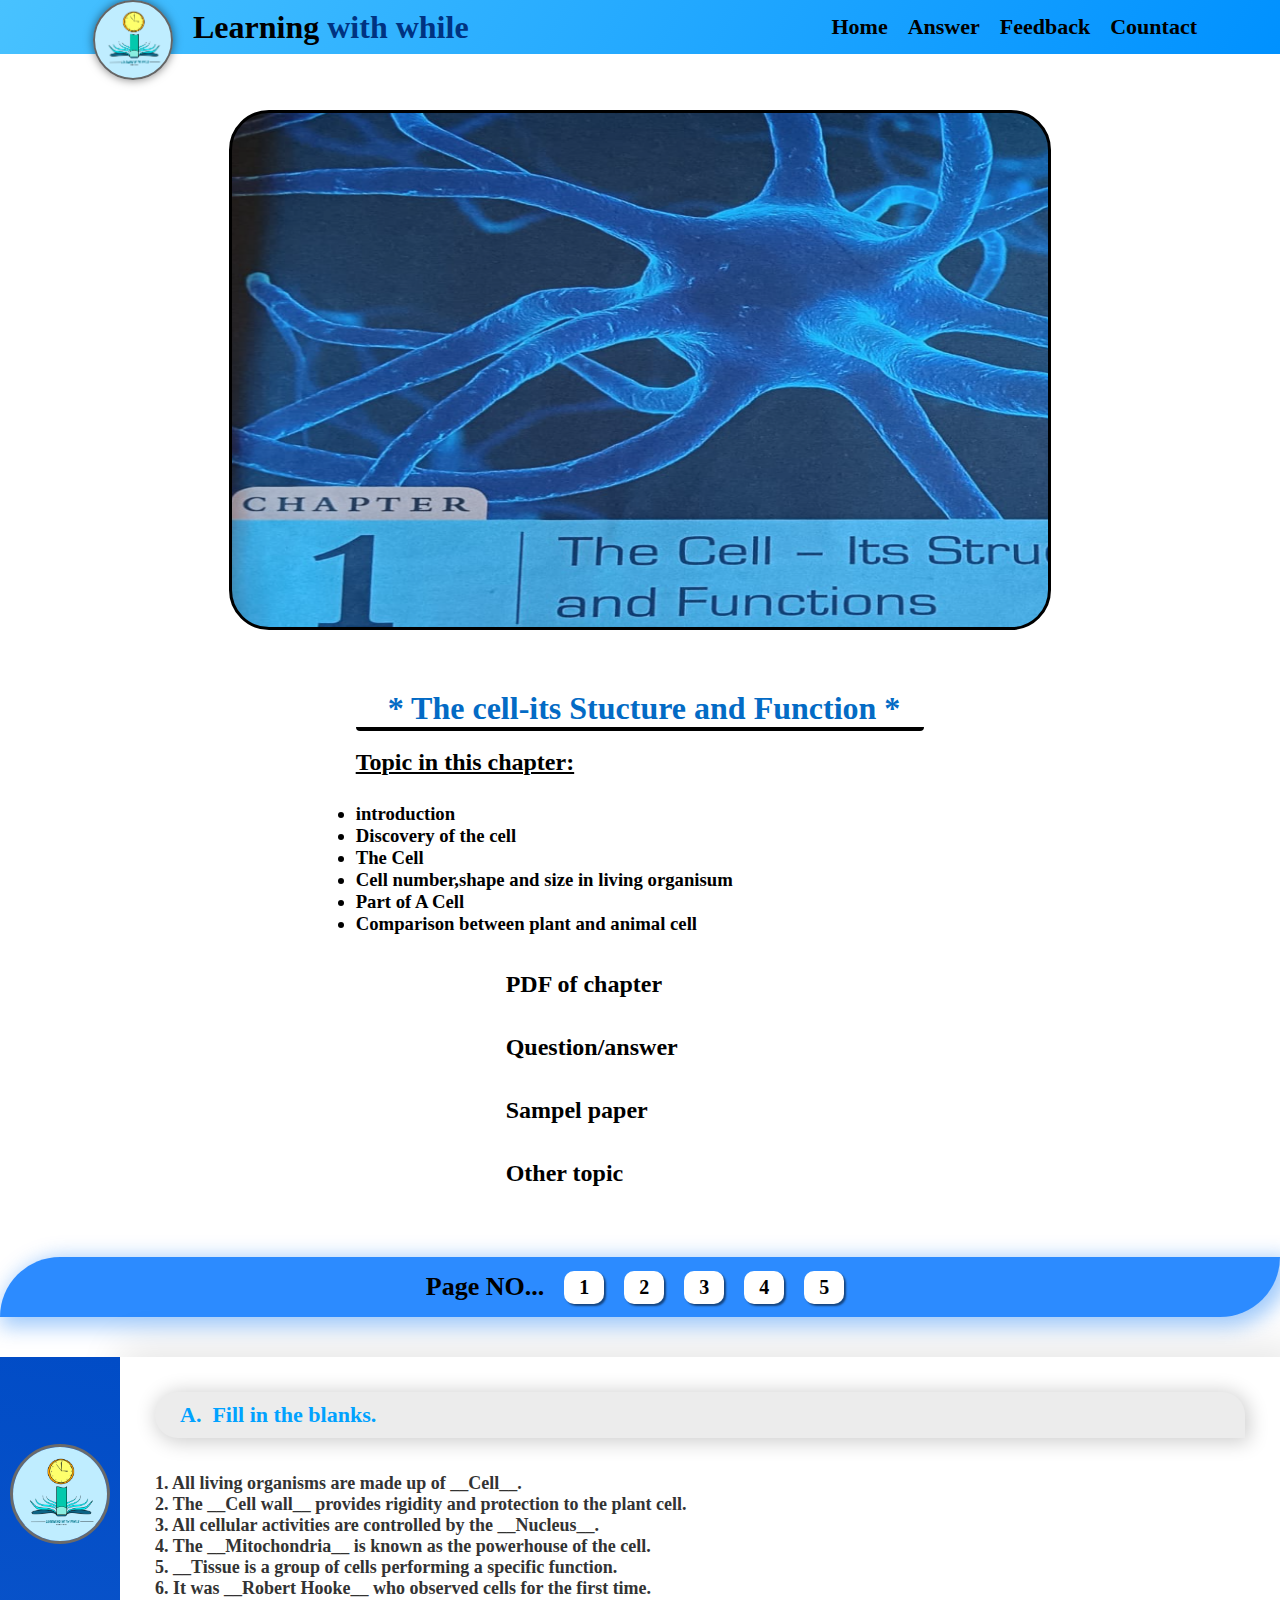
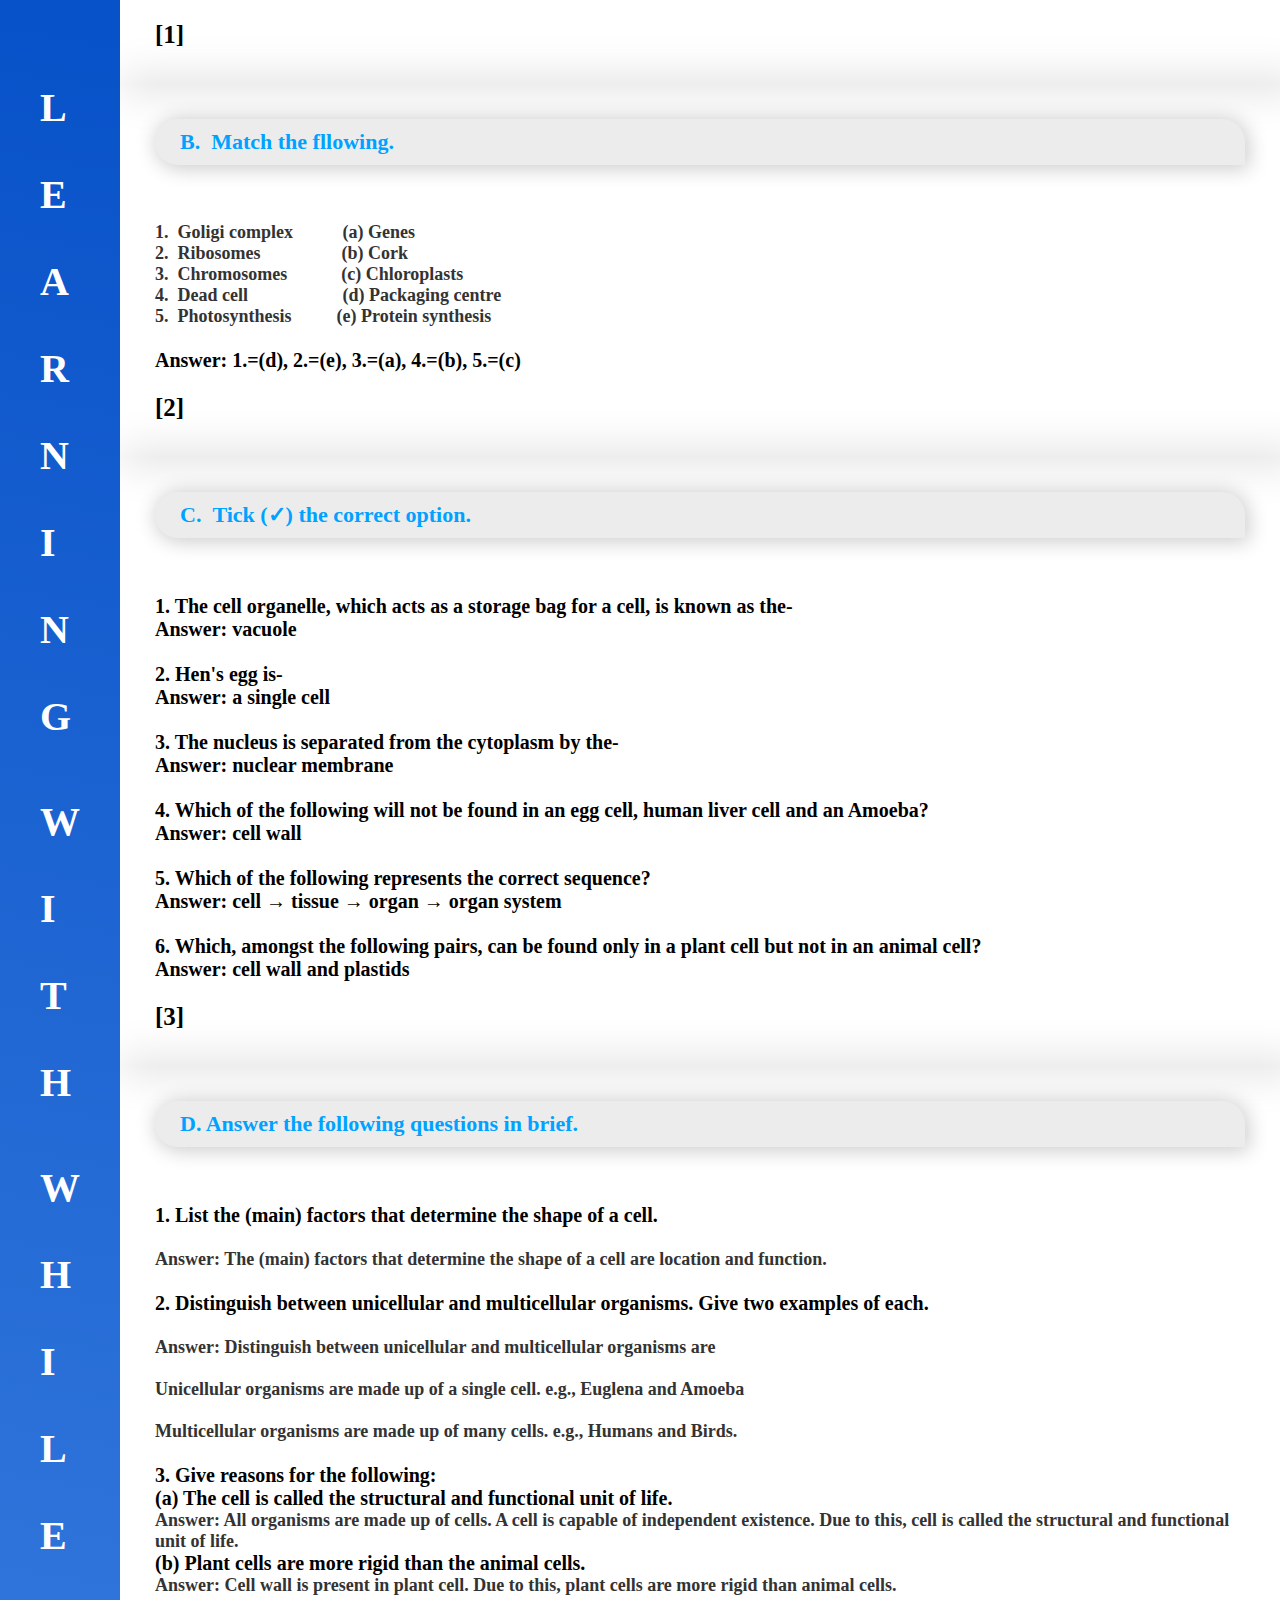
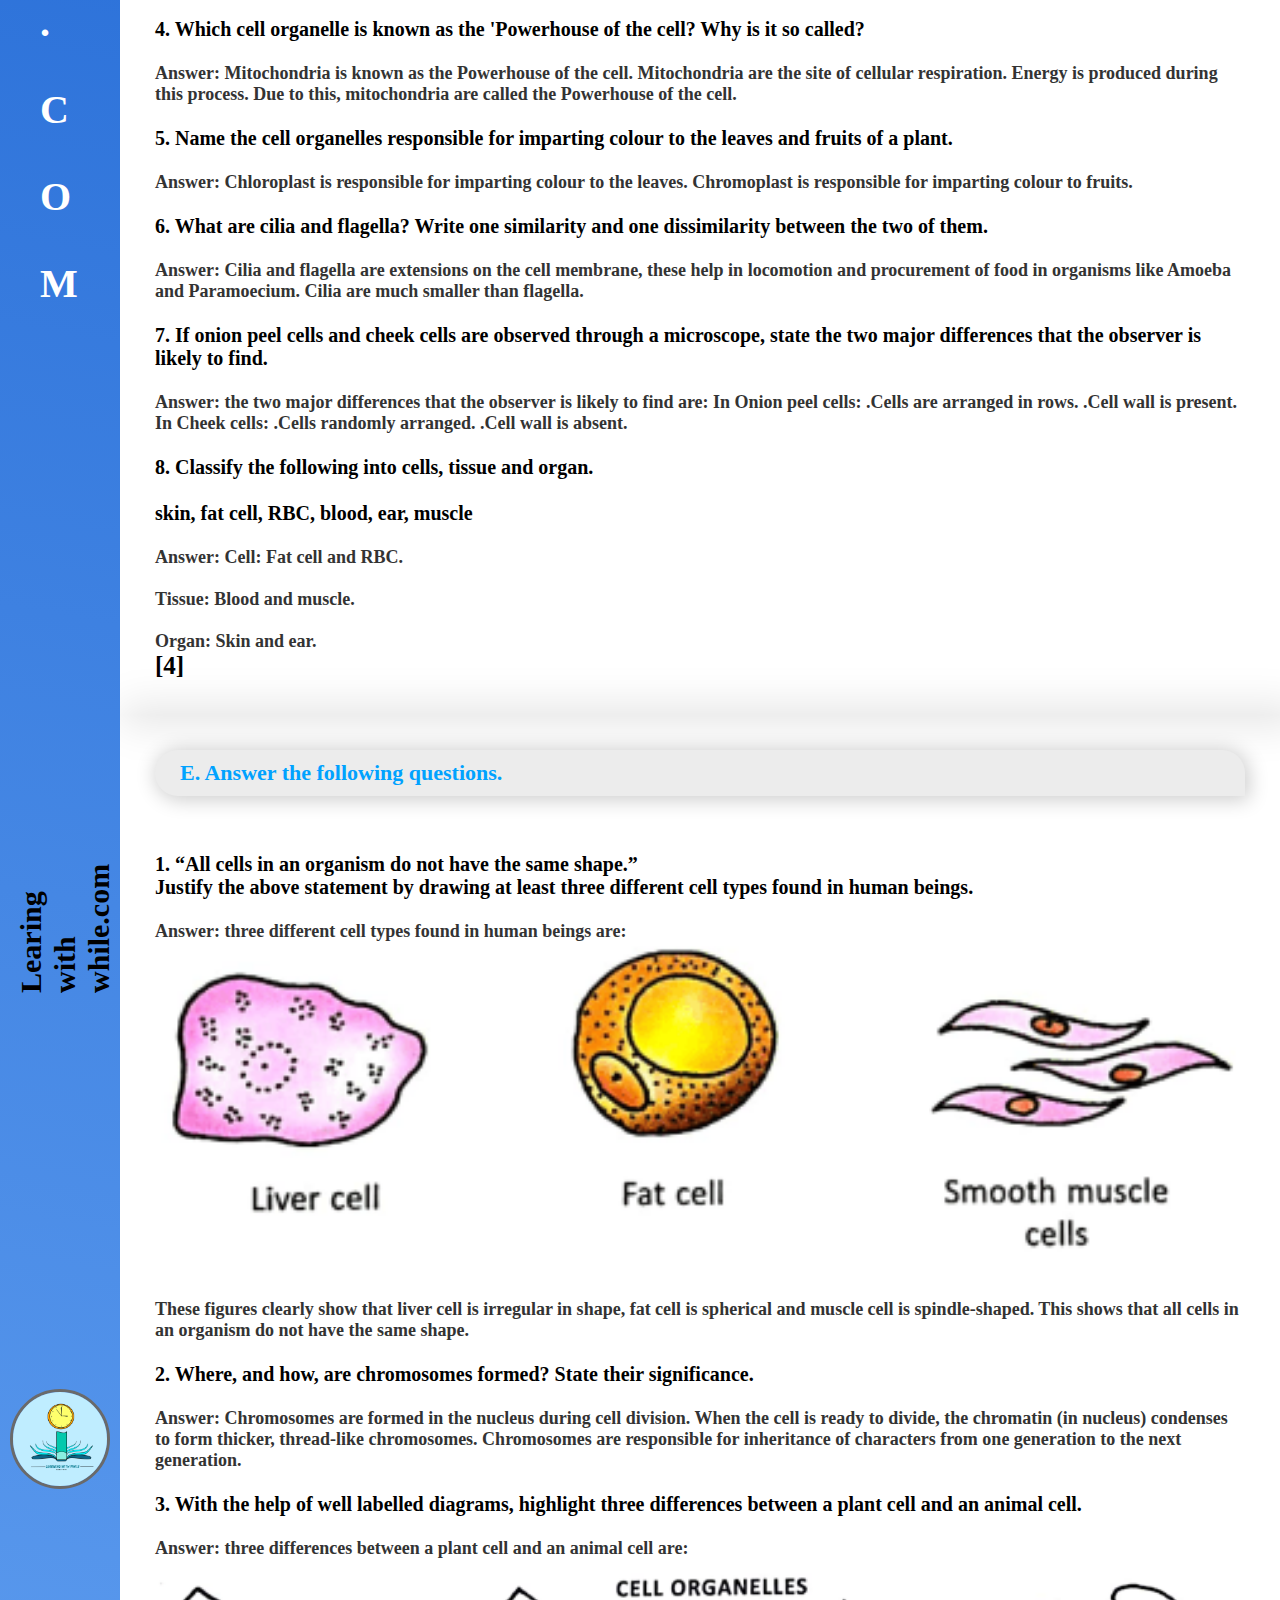
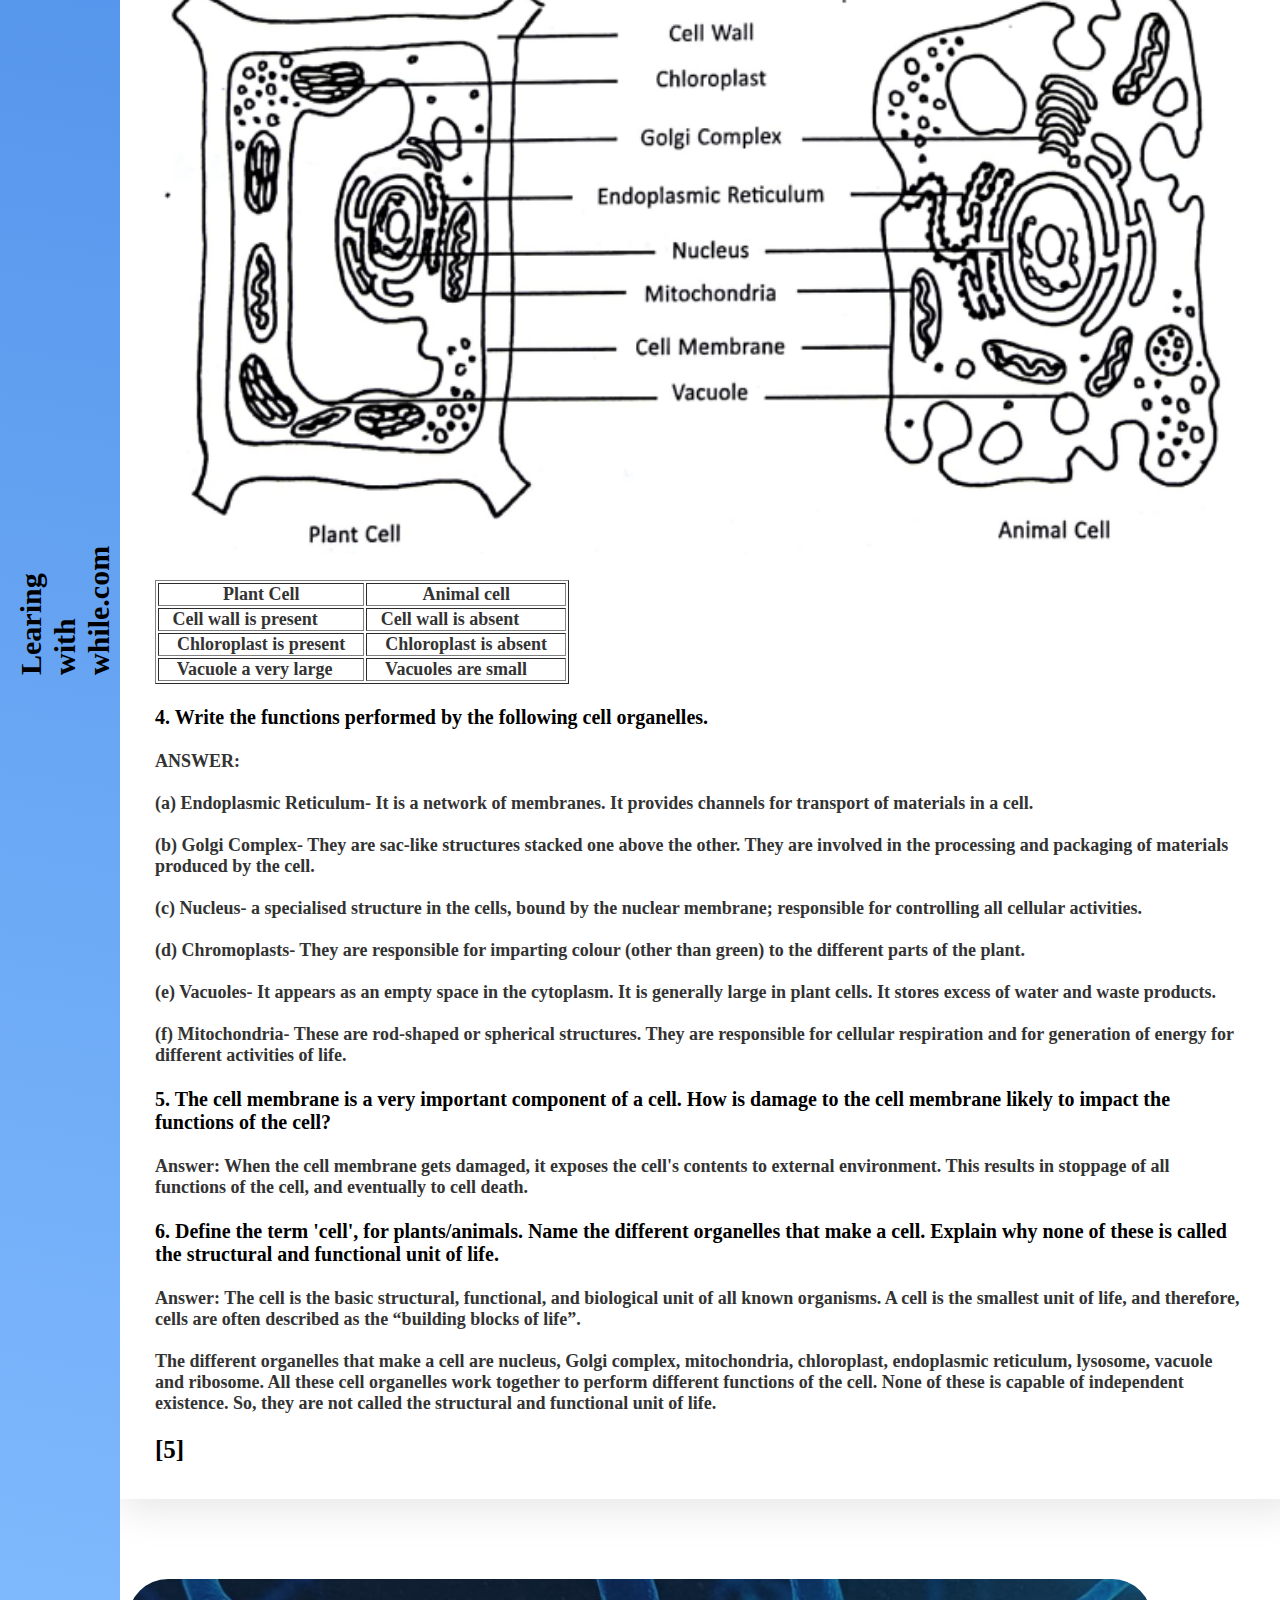
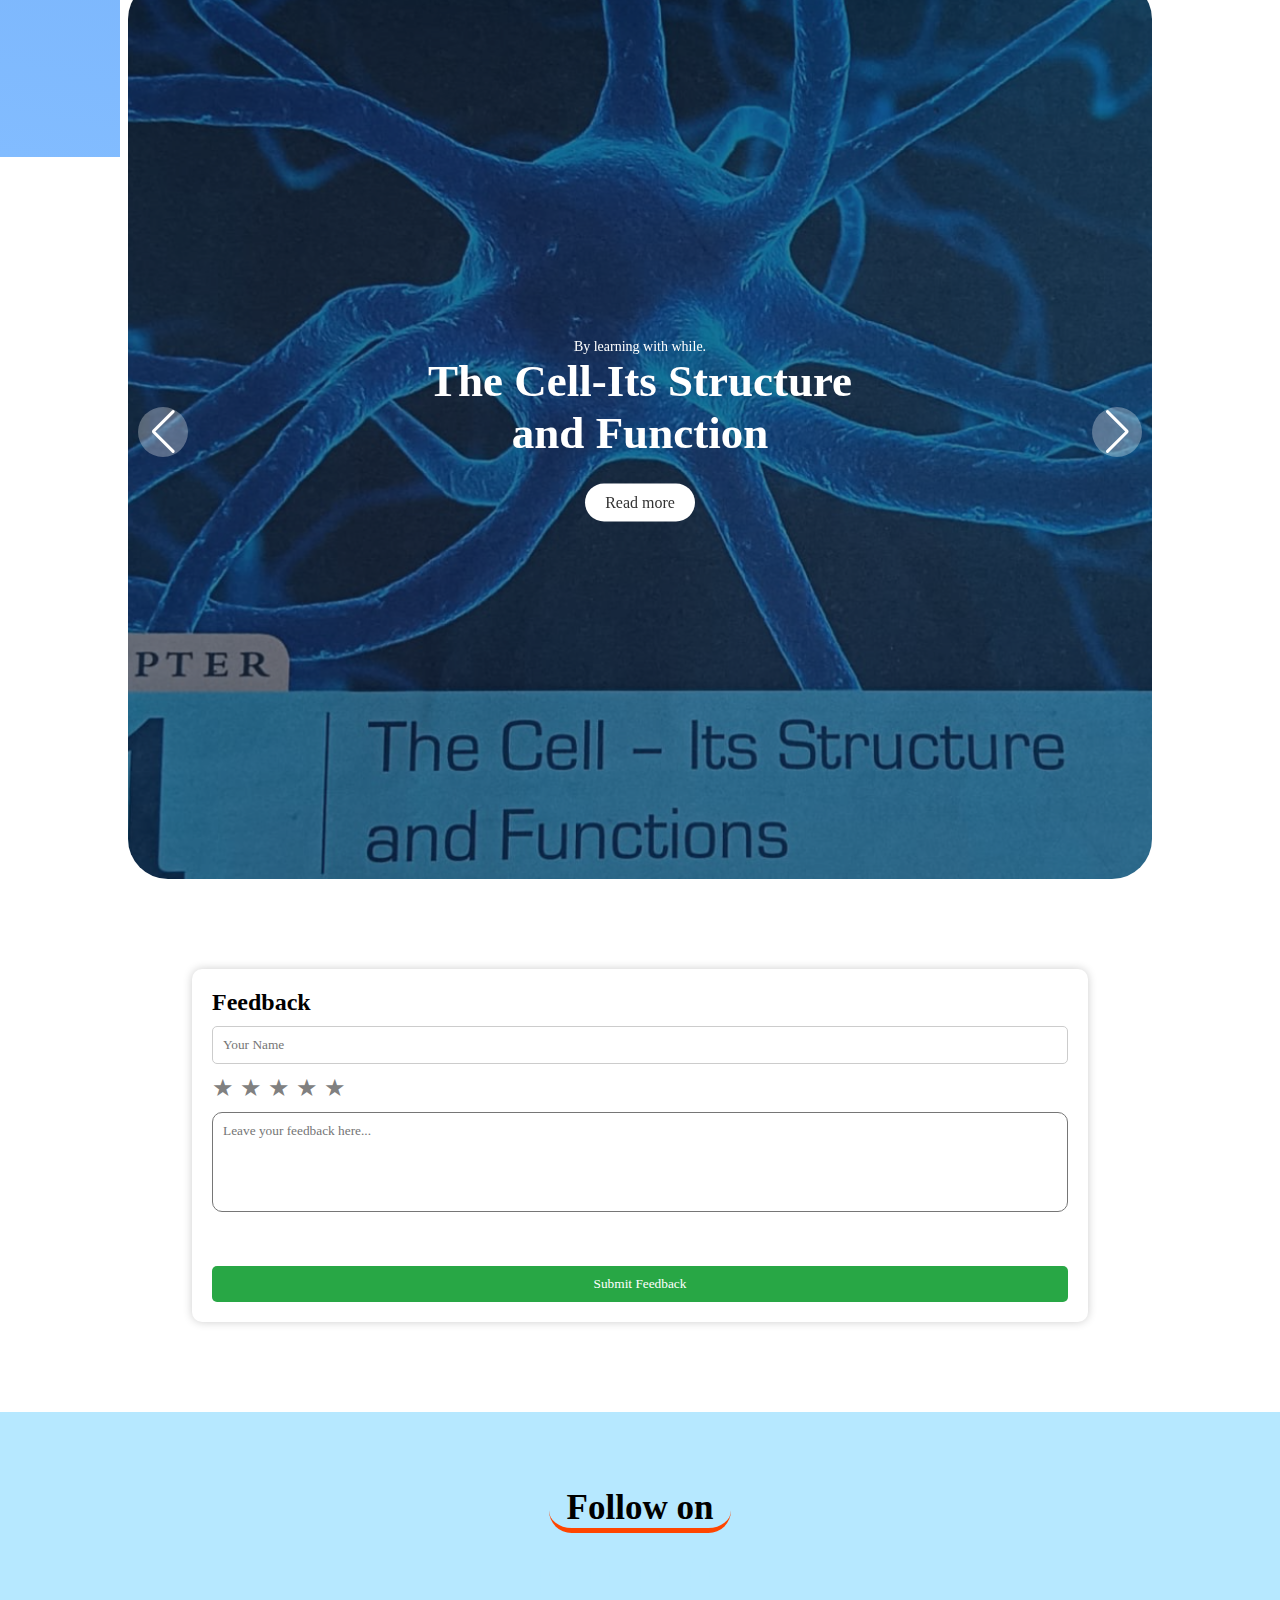
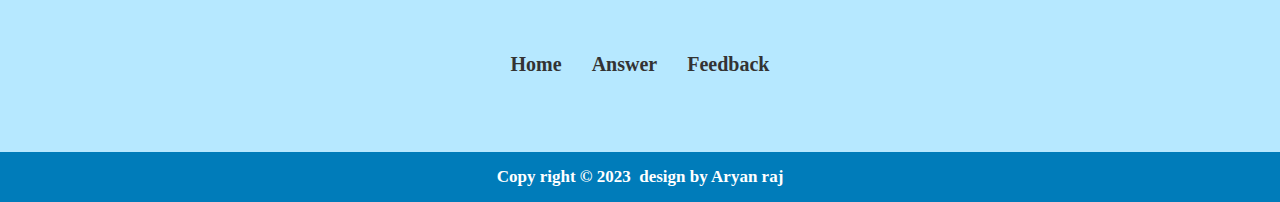
<file: index.html>
<!DOCTYPE html>
<html lang="en">
<head>
    <meta charset="UTF-8">
    <meta name="viewport" content="width=device-width, initial-scale=1.0">
    <link rel="stylesheet" href="style.css">
    <link
      rel="stylesheet"
      href="https://cdn.jsdelivr.net/npm/swiper@11/swiper-bundle.min.css"
    />
    <link rel="stylesheet" href="https://cdnjs.cloudflare.com/ajax/libs/font-awesome/6.6.0/css/all.min.css" integrity="sha512-Kc323vGBEqzTmouAECnVceyQqyqdsSiqLQISBL29aUW4U/M7pSPA/gEUZQqv1cwx4OnYxTxve5UMg5GT6L4JJg==" crossorigin="anonymous" referrerpolicy="no-referrer" />
    <title>Learing with while</title> 
</head>
<body>
    <header>
        <div class="logo-img">
                    
        </div>
        <div class="navbar">
            <div class="logo">
                
                <h1>Learning <b>with while</b></h1>
            </div>
            <div class="nav-countand">
                <li><a href="#home" class="nav">home</a></li>    
                <li><a href="#answer" class="nav">Answer</a></li>
                <li><a href="#feedback" class="nav">feedback</a></li>
                <li><a href="#countact" class="nav">countact</a></li>
            </div>
            <i class="fa-solid fa-gear" id="myButton"></i> 
          </div>
    <div class="menu" id="myImg">
        <div class="menu-countand">
            <li><a href="#home" class="nav">home</a></li>
            <li><a href="#answer" class="nav">answer</a></li>
            <li><a href="#feedback" class="nav">feedback</a></li> 
            <li><a href="#countact" class="nav">countact</a></li>   
        </div>
    </div>
  </header>
    <div class="home" id="home">
        <div class="home-countner">
            <div class="home-img">
            </div>
            <div class="home-countand">
                <h1>&nbsp &nbsp * The cell-its Stucture and Function *&nbsp &nbsp </h1><br>
                <h2><u>Topic in this chapter: </u><br><br></h2>
                <h3>
                <li>introduction</li>
                <li>Discovery of the cell</li>
                <li>The Cell</li>
                <li>Cell number,shape and size in living organisum</li>
                <li>Part of A Cell</li>
                <li>Comparison between plant and animal cell</li>
                </h3><br><br>
                <a href="ch-1-book-img.pdf" class="topic"> PDF of chapter </a>
                <br><br><br>
                <a href="#answer" class="topic"> Question/answer </a>
                <br><br><br>
                <a href="" class="topic"> Sampel paper </a>
                <br><br><br>
                <a href="#chapter" class="topic"> Other topic </a>
            </div>
        </div>
    </div>  
    <div class="topic-menu" id="answer">
        <div class="topic-countaner">
            <h2>Page NO...</h2>
            <a href="#page-one" id="page-no">1</a>
            <a href="#page-two" id="page-no">2</a>
            <a href="#page-three" id="page-no">3</a>
            <a href="#page-four" id="page-no">4</a>
            <a href="#page-five" id="page-no">5</a>
        </div>
    </div> 
        <div class="web">
            <img src="logo.png" alt="">
            <h1>L</h1>
            <h1>E</h1>
            <h1>A</h1>
            <h1>R</h1>
            <h1>N</h1>
            <h1>I</h1>
            <h1>N</h1>
            <h1>G</h1>
            <br>
            <h1>W</h1>
            <h1>I</h1>
            <h1>T</h1>
            <h1>H</h1>
            <br>
            <h1>W</h1>
            <h1>H</h1>
            <h1>I</h1>
            <h1>L</h1>
            <h1>E</h1>
            <h1>.</h1>
            <h1>C</h1>
            <h1>O</h1>
            <h1>M</h1>
            <h2>Learing with while.com</h2>
            <img src="logo.png" alt="" id="log-two">
            <h2>Learing with while.com</h2>
        </div>
      <div class="answer">
        <div class="one-answer" id="page-one">
            <h1>A.&nbsp&nbspFill in the blanks.</h1>
            <h3>1. All living organisms are made up of <b>__Cell__.</b></h3>
            <h3>2. The <b>__Cell wall__</b> provides rigidity and protection to the plant cell.</h3>
            <h3>3. All cellular activities are controlled by the <b>__Nucleus__.</b></h3>
            <h3>4. The <b>__Mitochondria__</b> is known as the powerhouse of the cell.</h3>
            <h3>5. <b>__Tissue</b> is a group of cells performing a specific function.</h3> 
            <h3>6. It was <b>__Robert Hooke__</b> who observed cells for the first time.</h3>  
            <br>
            <h4>[1]</h4>   
        </div>
        <div class="two-answer" id="page-two">
            <h1>B.&nbsp&nbspMatch the fllowing.</h1>
            <br>
            <div class="match">
                <h3>1.&nbsp Goligi complex &nbsp&nbsp&nbsp&nbsp&nbsp&nbsp&nbsp&nbsp&nbsp&nbsp(a) Genes</h3>
                <h3>2.&nbsp Ribosomes &nbsp&nbsp&nbsp&nbsp&nbsp&nbsp&nbsp&nbsp&nbsp&nbsp&nbsp&nbsp&nbsp&nbsp&nbsp&nbsp&nbsp(b) Cork</h3>
                <h3>3.&nbsp Chromosomes &nbsp&nbsp&nbsp&nbsp&nbsp&nbsp&nbsp&nbsp&nbsp&nbsp&nbsp(c) Chloroplasts</h3>
                <h3>4.&nbsp Dead cell &nbsp&nbsp&nbsp&nbsp&nbsp&nbsp&nbsp&nbsp&nbsp&nbsp&nbsp&nbsp&nbsp&nbsp&nbsp&nbsp&nbsp&nbsp&nbsp&nbsp(d) Packaging centre</h3>
                <h3>5.&nbsp Photosynthesis &nbsp&nbsp&nbsp&nbsp&nbsp&nbsp&nbsp&nbsp&nbsp(e) Protein synthesis</h3>
                <br>
                <h2>Answer: 1.=(d), 2.=(e), 3.=(a), 4.=(b), 5.=(c)</h2>
                <br>
                <h4>[2]</h4> 
            </div> 
        </div>
        <div class="three-answer" id="page-three">
            <h1>C.&nbsp&nbspTick (&check;) the correct option.</h1>
            <br>
            <h2>1. The cell organelle, which acts as a storage bag for a cell, is known as the-</h2>
            <h2>Answer: vacuole</h2>
            <br>
            <h2>2. Hen's egg is-</h2>
            <h2>Answer: a single cell</h2>
            <br>
            <h2>3. The nucleus is separated from the cytoplasm by the-</h2>
            <h2>Answer: nuclear membrane</h2>
            <br>
            <h2>4. Which of the following will not be found in an egg cell, human liver cell and an Amoeba?</h2>
            <h2>Answer: cell wall</h2>
            <br>
            <h2>5. Which of the following represents the correct sequence?</h2>
            <h2>Answer: cell → tissue → organ → organ system</h2>
            <br>
            <h2>6. Which, amongst the following pairs, can be found only in a plant cell but not in an animal cell?</h2>
            <h2>Answer: cell wall and plastids</h2>
            <br>
            <h4>[3]</h4>
        </div>
        <div class="four-answer" id="page-four">
            <h1>D. Answer the following questions in brief.</h1>
            <br>
            <h2>1. List the (main) factors that determine the shape of a cell.</h2>
            <br>
            <h3>Answer: The (main) factors that determine the shape of a cell are location and function.</h3>
            <br>
            <h2>2. Distinguish between unicellular and multicellular organisms. Give two examples of each.</h2>
            <br>
            <h3>Answer: Distinguish between unicellular and multicellular organisms are <br><br>Unicellular organisms are made up of a single cell. e.g., Euglena and Amoeba <br><br>Multicellular organisms are made up of many cells. e.g., Humans and Birds.</h3>
            <br>
            <h2>3. Give reasons for the following:</h2>
            <h2>(a) The cell is called the structural and functional unit of life.</h2>
            <h3>Answer: All organisms are made up of cells. A cell is capable of independent existence. Due to this, cell is called the structural and functional unit of life.</h3>
            <h2>(b) Plant cells are more rigid than the animal cells.</h2>
            <h3>Answer: Cell wall is present in plant cell. Due to this, plant cells are more rigid than animal cells.</h3>
            <br>
            <h2>4. Which cell organelle is known as the 'Powerhouse of the cell? Why is it so called?</h2>
            <br>
            <h3>Answer: Mitochondria is known as the Powerhouse of the cell.

                Mitochondria are the site of cellular respiration. Energy is produced during this process. Due to this, mitochondria are called the Powerhouse of the cell.</h3>
            <br>
            <h2>5. Name the cell organelles responsible for imparting colour to the leaves and fruits of a plant.</h2>
            <br>
            <h3>Answer: Chloroplast is responsible for imparting colour to the leaves. Chromoplast is responsible for imparting colour to fruits.</h3>
            <br>
            <h2>6. What are cilia and flagella? Write one similarity and one dissimilarity between the two of them.</h2>
            <br>
            <h3>Answer: Cilia and flagella are extensions on the cell membrane, these help in locomotion and procurement of food in organisms like Amoeba and Paramoecium. Cilia are much smaller than flagella.</h3>
            <br>
            <h2>7. If onion peel cells and cheek cells are observed through a microscope, state the two major differences that the observer is likely to find.</h2>
            <br>
            <h3>Answer: the two major differences that the observer is likely to find are:

                In Onion peel cells:
                
                .Cells are arranged in rows.
                .Cell wall is present.
                In Cheek cells:
                
                .Cells randomly arranged.
                .Cell wall is absent.</h3>
            <br>
            <h2>8. Classify the following into cells, tissue and organ. <br><br>skin, fat cell, RBC, blood, ear, muscle</h2>
            <br>
            <h3>Answer: Cell: Fat cell and RBC.

                <br><br>Tissue: Blood and muscle.
                
                <br><br>Organ: Skin and ear.
            </h3>
            <h4>[4]</h4>
        </div>
        <div class="five-answer" id="page-five">
            <h1>E. Answer the following questions.</h1>
            <br>
            <h2>1. “All cells in an organism do not have the same shape.”

                <br>Justify the above statement by drawing at least three different cell types found in human beings.</h2>
                <br>
            <h3>Answer: three different cell types found in human beings are: <br>
                <img src="cell-type.png" alt=""><br><br>

                
                These figures clearly show that liver cell is irregular in shape, fat cell is spherical and muscle cell is spindle-shaped. This shows that all cells in an organism do not have the same shape.</h3>
            <br>
            <h2>2. Where, and how, are chromosomes formed? State their significance.</h2>
            <br>
            <h3>Answer: Chromosomes are formed in the nucleus during cell division. When the cell is ready to divide, the chromatin (in nucleus) condenses to form thicker, thread-like chromosomes. Chromosomes are responsible for inheritance of characters from one generation to the next generation.</h3>
            <br>
            <h2>3. With the help of well labelled diagrams, highlight three differences between a plant cell and an animal cell.</h2>
            <br>
            <h3>Answer: three differences between a plant cell and an animal cell are: <br><img src="cell-two.png" alt=""><br><br>
                <table border="1">
                    <tr>
                        <th>Plant Cell</th>
                        <th>Animal cell</th>
                    </tr>
                    <tr>
                        <td>&nbsp&nbsp&nbspCell wall is present &nbsp&nbsp&nbsp</td>
                        <td>&nbsp&nbsp&nbspCell wall is absent &nbsp&nbsp&nbsp</td>
                    </tr>
                    <tr>
                        <td>&nbsp&nbsp&nbsp Chloroplast is present &nbsp&nbsp&nbsp</td>
                        <td>&nbsp&nbsp&nbsp Chloroplast is absent &nbsp&nbsp&nbsp</td>
                    </tr>
                    <tr>
                        <td>&nbsp&nbsp&nbsp Vacuole a very large  &nbsp&nbsp&nbsp</td>
                        <td>&nbsp&nbsp&nbsp Vacuoles are small  &nbsp&nbsp&nbsp</td>
                    </tr>
                </table>
            </h3>
            <br>
            <h2>4. Write the functions performed by the following cell organelles.</h2>
            <br>
            <h3>ANSWER: <br><br>(a) Endoplasmic Reticulum- It is a network of membranes. It provides channels for transport of materials in a cell.

                <br><br>(b) Golgi Complex- They are sac-like structures stacked one above the other. They are involved in the processing and packaging of materials produced by the cell.
                
                <br><br>(c) Nucleus- a specialised structure in the cells, bound by the nuclear membrane; responsible for controlling all cellular activities.
                
                <br><br>(d) Chromoplasts- They are responsible for imparting colour (other than green) to the different parts of the plant.
                
                <br><br>(e) Vacuoles- It appears as an empty space in the cytoplasm. It is generally large in plant cells. It stores excess of water and waste products.
                
                <br><br>(f) Mitochondria- These are rod-shaped or spherical structures. They are responsible for cellular respiration and for generation of energy for different activities of life.</h3>
            <br>
            <h2>5. The cell membrane is a very important component of a cell. How is damage to the cell membrane likely to impact the functions of the cell?</h2>
            <br>
            <h3>Answer: When the cell membrane gets damaged, it exposes the cell's contents to external environment. This results in stoppage of all functions of the cell, and eventually to cell death.</h3>
            <br>
            <h2>6. Define the term 'cell', for plants/animals. Name the different organelles that make a cell. Explain why none of these is called the structural and functional unit of life.</h2>
            <br>
            <h3>Answer: The cell is the basic structural, functional, and biological unit of all known organisms. A cell is the smallest unit of life, and therefore, cells are often described as the “building blocks of life”. <br><br>The different organelles that make a cell are nucleus, Golgi complex, mitochondria, chloroplast, endoplasmic reticulum, lysosome, vacuole and ribosome.

                All these cell organelles work together to perform different functions of the cell. None of these is capable of independent existence. So, they are not called the structural and functional unit of life.</h3>
            <br>
            <h4>[5]</h4>
        </div>
      </div>
    <section class="main swiper mySwiper" id="chapter">
        <div class="wrapper swiper-wrapper">
          <div class="slide swiper-slide">
            <img src="ch-1.png" alt="" class="image" />
            <div class="image-data">
              <span class="text">By learning with while.</span>
              <h2>
                The Cell-Its Structure <br />
                and Function
              </h2>
              <a href="/cl-8/science-8/si-8-1/index.html" class="button">Read more</a>
            </div>
          </div>
          <div class="slide swiper-slide">
            <img src="ch-2.png" alt="" class="image" />
            <div class="image-data">
              <span class="text">By learning with while.</span>
              <h2>
                Microorganisum: Friends <br />
                or Foes
              </h2>
              <a href="/cl-8/science-8/si-8-2/index.html" class="button">Read more</a>
            </div>
          </div>
          <div class="slide swiper-slide">
            <img src="ch-3.png" alt="" class="image" />
            <div class="image-data">
              <span class="text">By learning with while.</span>
              <h2>
                Metals and <br />
                Non-Metals
              </h2>
              <a href="/cl-8/science-8/si-8-3/index.html" class="button">Read more</a>
            </div>
          </div>
          <div class="slide swiper-slide">
            <img src="ch-4.png" alt="" class="image" />
            <div class="image-data">
              <span class="text">By learning with while.</span>
              <h2>
                Force and <br />
                Pressure
              </h2>
              <a href="/cl-8/science-8/si-8-4/index.html" class="button">Read more</a>
            </div>
          </div>
          <div class="slide swiper-slide">
            <img src="ch-5.png" alt="" class="image" />
            <div class="image-data">
              <span class="text">By learning with while.</span>
              <h2>
                Friction
              </h2>
              <a href="/cl-8/science-8/si-8-5/index.html" class="button">Read more</a>
            </div>
          </div>
          <div class="slide swiper-slide">
            <img src="ch-6.png" alt="" class="image" />
            <div class="image-data">
              <span class="text">By learning with while.</span>
              <h2>
                Sources of <br />
                Energy
              </h2>
              <a href="/cl-8/science-8/si-8-6/index.html" class="button">Read more</a>
            </div>
          </div>
          <div class="slide swiper-slide">
            <img src="ch-7.png" alt="" class="image" />
            <div class="image-data">
              <span class="text">By learning with while.</span>
              <h2>
                Combution
              </h2>
              <a href="/cl-8/science-8/si-8-7/index.html" class="button">Read more</a>
            </div>
          </div>
          <div class="slide swiper-slide">
            <img src="ch-8.png" alt="" class="image" />
            <div class="image-data">
              <span class="text">By learning with while.</span>
              <h2>
                Conservation of plants <br />
                and Animals
              </h2>
              <a href="/cl-8/science-8/si-8-8/index.html" class="button">Read more</a>
            </div>
          </div>
          <div class="slide swiper-slide">
            <img src="ch-9.png" alt="" class="image" />
            <div class="image-data">
              <span class="text">By learning with while.</span>
              <h2>
                Crop Production and <br />
                Its Management
              </h2>
              <a href="/cl-8/science-8/si-8-9/index.html" class="button">Read more</a>
            </div>
          </div>
          <div class="slide swiper-slide">
            <img src="ch-10.png" alt="" class="image" />
            <div class="image-data">
              <span class="text">By learning with while.</span>
              <h2>
                Refraction and Dispersion <br />
                of light
              </h2>
              <a href="/cl-8/science-8/si-8-10/index.html" class="button">Read more</a>
            </div>
          </div>
          <div class="slide swiper-slide">
            <img src="ch-11.png" alt="" class="image" />
            <div class="image-data">
              <span class="text">By learning with while.</span>
              <h2>
                The Human <br />
                Eye
              </h2>
              <a href="/cl-8/science-8/si-8-11/index.html" class="button">Read more</a>
            </div>
          </div>
          <div class="slide swiper-slide">
            <img src="ch-12.png" alt="" class="image" />
            <div class="image-data">
              <span class="text">By learning with while.</span>
              <h2>
                Sound
              </h2>
              <a href="/cl-8/science-8/si-8-12/index.html" class="button">Read more</a>
            </div>
          </div>
          <div class="slide swiper-slide">
            <img src="ch-13.png" alt="" class="image" />
            <div class="image-data">
              <span class="text">By learning with while.</span>
              <h2>
                Synthetic Fibres <br />
                and Plastics
              </h2>
              <a href="/cl-8/science-8/si-8-13/index.html" class="button">Read more</a>
            </div>
          </div>
          <div class="slide swiper-slide">
            <img src="ch-14.png" alt="" class="image" />
            <div class="image-data">
              <span class="text">By learning with while.</span>
              <h2>
                Reproduction in <br />
                Animals
              </h2>
              <a href="/cl-8/science-8/si-8-14/index.html" class="button">Read more</a>
            </div>
          </div>
          <div class="slide swiper-slide">
            <img src="ch-15.png" alt="" class="image" />
            <div class="image-data">
              <span class="text">By learning with while.</span>
              <h2>
                Reaching the Age <br />
                of Adolescence
              </h2>
              <a href="/cl-8/science-8/si-8-15/index.html" class="button">Read more</a>
            </div>
          </div>
          <div class="slide swiper-slide">
            <img src="ch-16.png" alt="" class="image" />
            <div class="image-data">
              <span class="text">By learning with while.</span>
              <h2>
                Electric Current and <br />
                Its Chemical Effect
              </h2>
              <a href="/cl-8/science-8/si-8-16/index.html" class="button">Read more</a>
            </div>
          </div>
          <div class="slide swiper-slide">
            <img src="ch-17.png" alt="" class="image" />
            <div class="image-data">
              <span class="text">By learning with while.</span>
              <h2>
                Stars and Solar <br />
                System
              </h2>
              <a href="/cl-8/science-8/si-8-17/index.html" class="button">Read more</a>
            </div>
          </div>
          <div class="slide swiper-slide">
            <img src="ch-18.png" alt="" class="image" />
            <div class="image-data">
              <span class="text">By learning with while.</span>
              <h2>
                Earthquakes
              </h2>
              <a href="/cl-8/science-8/si-8-18/index.html" class="button">Read more</a>
            </div>
          </div>
          <div class="slide swiper-slide">
            <img src="ch-19.png" alt="" class="image" />
            <div class="image-data">
              <span class="text">By learning with while.</span>
              <h2>
                Pollution of <br/>
                Air
              </h2>
              <a href="/cl-8/science-8/si-8-19/index.html" class="button">Read more</a>
            </div>
          </div>
          <div class="slide swiper-slide">
            <img src="ch-20.png" alt="" class="image" />
            <div class="image-data">
              <span class="text">By learning with while.</span>
              <h2>
                Pollution of <br/>
                Water
              </h2>
              <a href="/cl-8/science-8/si-8-20/index.html" class="button">Read more</a>
            </div>
          </div>
        </div>
  
        <div class="swiper-button-next nav-btn"></div>
        <div class="swiper-button-prev nav-btn"></div>
        <div class="swiper-pagination"></div>
    </section>
    <br><br><br><br><br>
    <div class="feedback-container" id="feedback">
      <h2>Feedback</h2>
      <input type="text" id="name-input" placeholder="Your Name" required>
      <div class="star-rating">
          <span class="star" data-value="1">★</span>
          <span class="star" data-value="2">★</span>
          <span class="star" data-value="3">★</span>
          <span class="star" data-value="4">★</span>
          <span class="star" data-value="5">★</span>
      </div>
      <textarea id="feedback-input" placeholder="Leave your feedback here..." required></textarea>
      <button id="submit-button">Submit Feedback</button>

      <div id="feedback-output"></div>
  </div>
  <br><br><br><br><br>
  <footer id="countact">
    <div class="footer" id="contect">
      <h3>&nbsp&nbspFollow on &nbsp</h3>
      <div class="follow">
        <i class="fa-brands fa-youtube" id="youtube"></i>
        <i class="fa-brands fa-facebook" id="face"></i>
        <i class="fa-brands fa-telegram" id="telegram"></i>
        <i class="fa-brands fa-whatsapp" id="what"></i> 
      </div> 
      <div class="list">
        <ul>
          <li><a href="#home" class="nav">home</a></li>
          <li><a href="#answer" class="nav">answer</a></li>
          <li><a href="#feedback" class="nav">feedback</a></li>   
        </ul>
      </div> 
    </div>
  </footer> 
  <div class="footer-two">
    <p>Copy right © 2023  &nbspdesign by Aryan raj</p>
  </div> 
  
    <script src="https://cdn.jsdelivr.net/npm/swiper@11/swiper-bundle.min.js"></script>
    <script src="script.js"></script>  
    <script>
      document.addEventListener('DOMContentLoaded', () => {
    const stars = document.querySelectorAll('.star');
    const feedbackInput = document.getElementById('feedback-input');
    const nameInput = document.getElementById('name-input');
    const submitButton = document.getElementById('submit-button');
    const feedbackOutput = document.getElementById('feedback-output');
    let rating = 0;

    // Load existing feedback from localStorage
    loadFeedback();

    stars.forEach(star => {
        star.addEventListener('click', () => {
            rating = star.getAttribute('data-value');
            stars.forEach(s => s.classList.remove('selected'));
            for (let i = 0; i < rating; i++) {
                stars[i].classList.add('selected');
            }
        });
    });

    submitButton.addEventListener('click', () => {
        const feedbackText = feedbackInput.value;
        const nameText = nameInput.value;
        const currentTime = new Date().toLocaleString();

        // Create a new feedback card
        const feedbackCard = {
            name: nameText,
            rating: rating,
            feedback: feedbackText,
            time: currentTime
        };

        // Save feedback to localStorage
        saveFeedback(feedbackCard);

        // Clear the inputs after submission
        feedbackInput.value = '';
        nameInput.value = '';
        rating = 0;
        stars.forEach(s => s.classList.remove('selected'));
    });

    function saveFeedback(card) {
        const feedbackCards = JSON.parse(localStorage.getItem('feedbackCards')) || [];
        feedbackCards.push(card);
        localStorage.setItem('feedbackCards', JSON.stringify(feedbackCards));
        displayFeedbackCard(card);
    }

    function loadFeedback() {
        const feedbackCards = JSON.parse(localStorage.getItem('feedbackCards')) || [];
        feedbackCards.forEach(card => displayFeedbackCard(card));
    }

    function displayFeedbackCard(card) {
        const feedbackCard = document.createElement('div');
        feedbackCard.classList.add('feedback-card');
        feedbackCard.innerHTML = `
            <p><strong>${card.time}</strong></p>
            <h4>${card.name}</h4>
            <div class="star-rating-display">${'★'.repeat(card.rating)}${'☆'.repeat(5 - card.rating)}</div>
            <p>${card.feedback}</p>
            
        `;

        feedbackOutput.prepend(feedbackCard); // Add new cards to the top
    }

    function deleteFeedbackCard(cardToDelete) {
        const feedbackCards = JSON.parse(localStorage.getItem('feedbackCards')) || [];
        const updatedCards = feedbackCards.filter(card => 
            card.name !== cardToDelete.name || 
            card.feedback !== cardToDelete.feedback ||
            card.time !== cardToDelete.time
        );
        localStorage.setItem('feedbackCards', JSON.stringify(updatedCards));
    }
});
    </script>
</body>
</html>
</file>
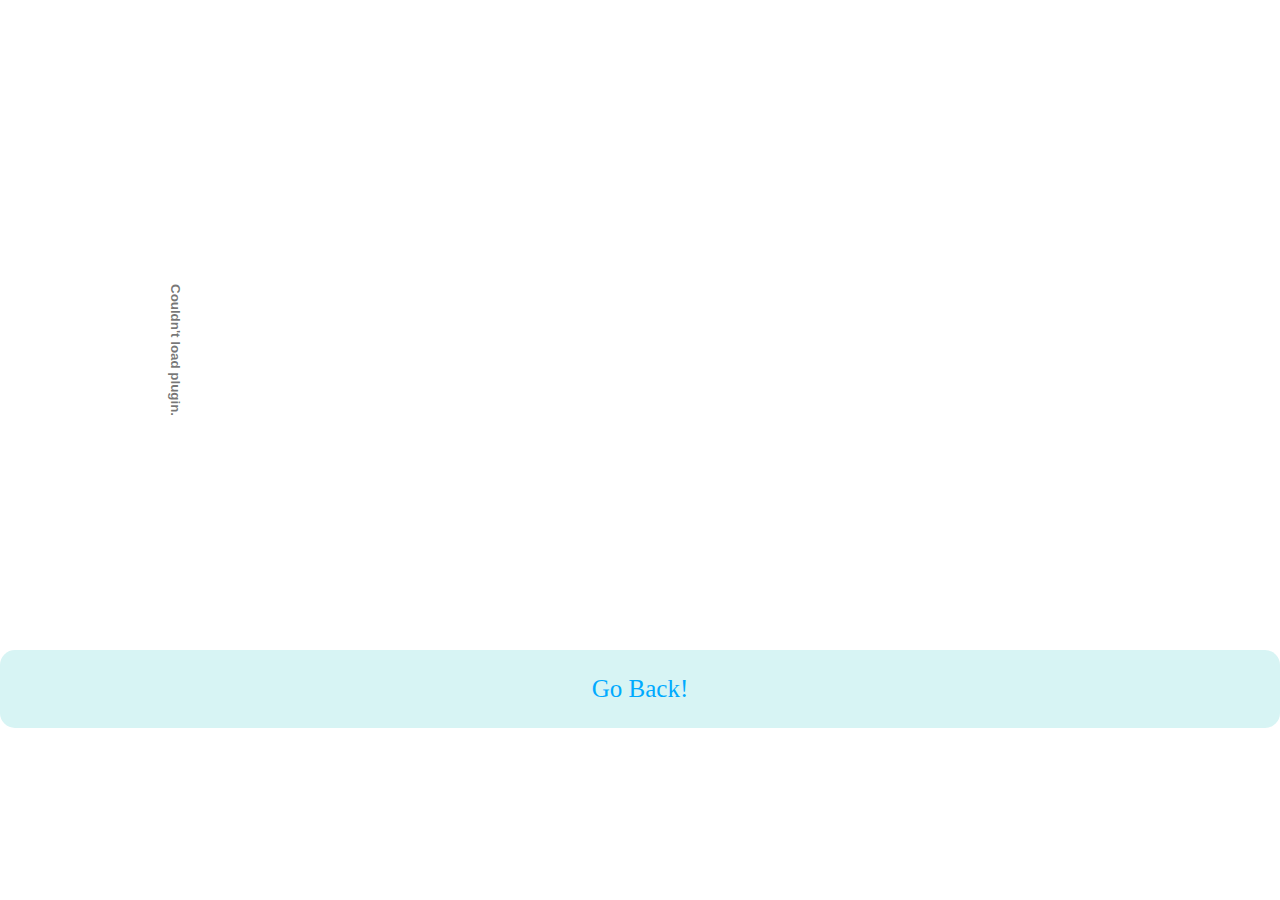
<file: cell-book-pdf.html>
<!DOCTYPE html>
<html lang="en">
<head>
    <meta charset="UTF-8">
    <meta name="viewport" content="width=device-width, initial-scale=1.0">
    <title>Document</title>
    <link rel="stylesheet" href="cell.css">
</head>
<body>
    <div class="pdf">
        <object data="ch-1-book-img.pdf" type="application/pdf"></object>
    </div>
    <a href="index.html">Go Back!</a>
</body>
</html>
</file>
<file: style.css>
@import url("https://fonts.googleapis.com/css2?family=Poppins:wght@300;400;500;600&display=swap");


*{
    margin: 0px;
	padding: 0px;
	box-sizing: border-box;
	font-family: Calibri;
}

header{
	display: flex;
	position:fixed;
	z-index: 3;
	justify-content: center;
	height: 54px;
	background: linear-gradient(
		120deg,
		rgb(72, 194, 255), rgb(0, 145, 255)
	);
	width: 100%;
	top: -0px;
}

.navbar{
	display: flex;
	justify-content: space-between;
	align-items: center;
	width: 80%;	
}

.nav-countand{
	display: flex;
	align-items: center;
}

.logo-img{
	margin: 0px 20px 0px 30px;
	height: 80px;
	width: 80px;
	background-image: url(logo.png);
	background-size: cover;
	border-radius: 50%;
	border: 2px solid rgb(101, 101, 101);
	box-shadow: 0px 0px 10px rgba(0, 0, 0, 0.5);
}

.logo b{
    color: rgb(0, 51, 129);
}

.nav-countand a{
	list-style: none;
	margin: 0px 20px 0px 0px;
	font-size: 22px;
	text-decoration: none;
	color: black;
	text-transform: capitalize;
	font-weight: 700;
	border-radius: 3px;
}

.nav-countand a:hover{
	border-bottom: 3px solid black;
}

.nav-countand li{
	list-style: none;
}

.nav-countand i{
	font-size: 25px;
}

#myButton{
	display: none;
	font-size: 30px;
	transition: 0.3s ease-in-out;
}

#myButton:active{
    rotate: 90deg;
}

.menu{
	display: none;
	position:fixed;
	z-index: 2;
	top: 80px;
	text-align: center;
	height: 330px;
	width: 100%;
	background: linear-gradient(
		130deg,
		rgb(144, 218, 255), rgb(1, 126, 222)
	);
}

.menu-countand li{
	list-style: none;
	padding: 20px;
	font-size: 22px;
	text-decoration: none;
	text-transform: capitalize;
	font-weight: 700;
}


.menu-countand a{
	text-decoration: none;
	color: black;	
}

.menu-countand a:hover{
	border-bottom: 3px solid black;
}

.menu-countand i{
	margin-top: 10px;
	font-size: 25px;
}

.home{
	display: flex;
	justify-content: center;
	width: 100%;
	height: auto;
	margin-top: 60px;
}

.home-countner{
	padding: 30px;
	display: flex;
	justify-content: center;
	flex-direction: column;
	align-items: center;
	width: 85%;
	
}

.home-img{
	background-image: url(ch-1.png);
	height: 520px;
	width: 80%;
	margin-top: 20px;
	background-size: 140% 100%;
	background-repeat: no-repeat;
	border-radius: 40px;
	border: 3px solid black;
}

.home-countand h1{
   border-bottom: 4px solid black;
   color: rgb(3, 107, 197);
   border-radius: 4px;
}

.home-countner a{
	text-decoration: none;
	color: rgb(0, 0, 0);
	font-size: 24px;
	margin-left: 150px;
	font-weight: 700;
	border-radius: 4px;
}

.home-countner a:hover{
	border-bottom: 4px solid rgb(72, 154, 255);
}

.home-countner h1{
	margin-top: 60px;
}

.topic-menu{
	display: flex;
	justify-content: center;
	background-color: rgb(44, 139, 255);
	width: 100%;
	height: 60px;
	margin-top: 40px;
	border-radius: 80px 0px 80px 0px ;
	box-shadow: 5px 5px 20px 5px rgba(0, 114, 244, 0.367);
}

.topic-countaner{
	display: flex;
	align-items: center;
	justify-content: center;
	width: 95%;
	height: 60px;	
}

.topic-countaner h2{
	margin: 0px 10px 0px 0px;
	font-size: 26px;
	font-weight: 900;
}
.topic-countaner a{
	display: flex;
	color: rgb(0, 0, 0);
	padding: 5px 15px;
	margin: 10px;
	background-color: rgb(255, 255, 255);
	font-size: 20px;
	border-radius: 10px;
	font-weight: 800;
	text-decoration: none;
	transition: 0.4 ease-in-out;
	box-shadow: 2px 2px 2px rgba(0, 0, 0, 0.5);
}

.web{
	margin-top: 40px;
	display: flex;
	justify-content: center;
	flex-direction: column;
	position: absolute;
	z-index: 2;
	width: 120px;
	height: 5200px;
	background: linear-gradient(
		190deg,
		rgb(1, 76, 198), rgb(130, 188, 255)
	);
}

.web img{
	margin-top: -1000px;
	margin-bottom: 100px;
	margin-left: 10px;
    border-radius: 50%;
	border: 3px solid rgb(106, 106, 106);
	width: 100px;
	height: 100px;
}

#log-two{
	margin-top: 400px;
}

.web h1{
	font-size: 40px;
	margin: 40px 0px 0px 40px;
	color: white;
}

.answer h1{
	font-size: 22px;
	padding: 10px 13px 10px 25px;
    background-color: #ececec;
	color: #00a2ff;
	border-radius: 50px 50px 0px 50px;
	box-shadow: 2px 2px 20px 2px rgba(0, 0, 0, 0.2);
	margin-bottom: 35px;
}	
.answer h2{
	font-size: 20px;
}
.answer h3{
	font-size: 18px;
	color: #333;
}

.web h2{
	margin-top: 580px;
	font-size: 30px;
	rotate: -90deg;
	margin-left: 10px;
}

.answer{
	margin: 40px 0px 50px 120px;
}

.one-answer{
	display: flex;
	flex-direction: column;
	padding: 35px;
	font-size: larger;	
	height: auto;
	box-shadow: 10px 0px 40px 10px rgba(0, 0, 0, 0.1);
}

.answer h4{
	font-size: 25px;
	font-weight: 900; 
}

.two-answer{
	display: flex;
	flex-direction: column;
	padding: 35px;
	font-size: larger;	
	height: auto;
	box-shadow: 10px 0px 40px 10px rgba(0, 0, 0, 0.1);
}

.three-answer{
	display: flex;
	flex-direction: column;
	padding: 35px;
	font-size: larger;	
	height: auto;
	box-shadow: 10px 0px 40px 10px rgba(0, 0, 0, 0.1);
}

.four-answer{
	display: flex;
	flex-direction: column;
	padding: 35px;
	font-size: larger;	
	height: auto;
	box-shadow: 10px 0px 40px 10px rgba(0, 0, 0, 0.1);
}

.five-answer{
	display: flex;
	flex-direction: column;	
	padding: 35px;
	font-size: larger;
	height: auto;
	box-shadow: 10px 0px 40px 10px rgba(0, 0, 0, 0.1);
}

.five-answer img{
	width: 100%;
}

.main {
	margin-top: 80px;
	height: 100vh;
	width: 80%;
	border-radius: 40px;
  }
  
  .wrapper,
  .slide {
	position: relative;
	width: 100%;
	height: 100%;
  }
  
  .slide {
	overflow: hidden;
  }
  
  .slide::before {
	content: "";
	position: absolute;
	height: 100%;
	width: 100%;
	background-color: rgba(0, 0, 0, 0.4);
	z-index: 10;
  }
  
  .slide .image {
	height: 100%;
	width: 100%;
	object-fit: cover;
  }
  
  .slide .image-data {
	position: absolute;
	top: 50%;
	left: 50%;
	transform: translate(-50%, -50%);
	text-align: center;
	width: 100%;
	z-index: 100;
  }
  
  .image-data span.text {
	font-size: 14px;
	font-weight: 400;
	color: #fff;
  }
  
  .image-data h2 {
	font-size: 45px;
	font-weight: 600;
	color: #fff;
  }
  
  a.button {
	display: inline-block;
	padding: 10px 20px;
	border-radius: 25px;
	color: #333;
	background: #fff;
	text-decoration: none;
	margin-top: 25px;
	transition: all 0.3s ease;
  }
  
  a.button:hover {
	color: #fff;
	background-color: #00a2ff;
  }

  .other-subject a{
	color: #00a2ff;
	text-decoration: none;
	font-weight: 800;
	font-size: 25px;
  }
  
  .nav-btn {
	height: 50px;
	width: 50px;
	padding: 25px;
	border-radius: 50%;
	background: rgba(255, 255, 255, 0.3);
  }
  
  .nav-btn:hover {
	background: rgba(255, 255, 255, 0.4);
  }
  
  .swiper-button-next {
	right: 50px;
  }
  
  .swiper-button-prev {
	left: 50px;
  }
  
  .nav-btn::before,
  .nav-btn::after {
	font-size: 25px;
	color: #fff;
  }
  
  .swiper-pagination-bullet {
	opacity: 1;
	height: 12px;
	width: 12px;
	background-color: #fff;
	visibility: hidden;
  }
  
  .swiper-pagination-bullet-active {
	border: 2px solid #fff;
	background-color: #d1a562;
  }

  .feedback-container {
    background: rgb(255, 255, 255);
    padding: 20px;
    border-radius: 10px;
    box-shadow: 0 0 10px rgba(0, 0, 0, 0.2);
    width: 70%;
    margin: auto;
}

.star-rating {
    font-size: 24px;
    cursor: pointer;
}

.star {
    color: gray;
}

.star.selected {
    color: gold;
}

textarea {
    width: 100%;
    height: 100px;
    margin: 10px 0;
}

#submit-button {
    background-color: #28a745;
    color: white;
    border: none;
    padding: 10px;
    border-radius: 5px;
    cursor: pointer;
    width: 100%;
}

#submit-button:hover {
    background-color: #218838;
}

input[type="text"] {
    width: 100%;
    padding: 10px;
    margin-bottom: 10px;
    border: 1px solid #ccc;
    border-radius: 5px;
}

.feedback-card {
    background: #e9eccf;
    padding: 10px;
    border-radius: 5px;
    margin-top: 20px;
    box-shadow: 0 0 5px rgba(0, 0, 0, 0.1);
}

.feedback-card h4 {
    margin: 0;
    font-size: 25px;
    margin-bottom: 10px;
}

#name-input{
    margin: 10px 0;
    width: 100%;
}

.feedback-card{
    margin-top: 80px;
    background-color: rgba(0, 0, 0, 0.115);
}

#feedback-input{
    resize: none;
    width: 100%;
    border-radius: 10px;
    padding: 10px;
	margin-bottom: 50px;
}

.star-rating-display {
    font-size: 25px;
    color: gold;
}

footer{
    flex-direction: row;
    height: auto;
    width: 100%;
    display: flex;
    
}

.footer{
	display: flex;
	justify-content: center;
	align-items: center;
	flex-direction: column;
    height: 340px;
    width: 100%;
    background-color: #b6e8ff;   
}

.footer i{
    font-size: 35px;
    padding: 10px;
    border-radius: 50%;
    background-color: #b6e8ff;
    color: rgb(0, 0, 0);
    margin-right: 30px;
    transition: 0.1s ease-in;
}

#youtube:hover{
    color: #b6e8ff;
    background-color: rgb(232, 0, 0);
}

#face:hover{
    color: #b6e8ff;
    background-color: rgb(0, 136, 255);
}
#what:hover{
    color: #b6e8ff;
    background-color: rgb(0, 255, 76);
}
#telegram:hover{
    color: #b6e8ff;
    background-color: rgb(0, 140, 255);
}

.footer h3{
    font-size: 35px;
    font-weight: 900;
	margin: 0px 0px 30px 0px;
    font-family: Verdana; 
    border-bottom: 5px solid orangered;
    border-radius: 30px;
}

.footer li a{   
    color: #333;
    text-decoration: none;
	text-transform: capitalize;
    font-size: 20px;
    font-weight: 900;
    font-family: Verdana;
    transition: 0.1s ease-in;
	padding: 5px;
	margin: 10px;
}

.footer li a:hover{
    border-bottom: 3px solid orangered;
    border-radius: 5px;
    color: #000000;
}

.footer ul{
    display: flex;
    justify-content: center;
    list-style: none;    
}

.list{
    margin-top: 50px;
}
.footer-two{
	display: flex;
	justify-content: center;
    height: 50px;
	background-color: #007cba;
}

.footer-two p{
    font-size: 17px;
    color: rgb(255, 255, 255);
    font-weight: 700;
    font-family: Verdana;
    padding: 15px;   
}
  
  @media screen and (max-width: 768px) {
	.nav-btn {
	  visibility: hidden;
	}
	.swiper-pagination-bullet {
	  visibility: visible;
	}
	.topic i{
      display: none;
	}
	.footer li a{
		font-size: 18px;
		margin: 10px 0px 25px 0px;
	}
	.footer i{
		font-size: 25px;
	}
	.footer h3{
		font-size: 25px;
		border-bottom: 3px solid orangered;
	}
	.footer-two p{
		font-size: 12px;
	}
  }

@media (max-width: 900px) {
	
	#myButton{
		display: block;
	}
    
	.nav-countand{
		display: none;
	}
	.logo{
		font-size: 12px;
	}
    .logo-img{
		display: none;
	}
	.home-img{
		margin-bottom: 50px;
	}
	.home-countner{
		flex-direction: column;
	}
	.web{
		display: none;
	}
	.answer{
		margin-left: 0px;
	}	
}

@media (max-width: 550px) {
	.topic-countaner h2{
		display: none;
	}
}
</file>
<file: cell.css>
*{
    padding: 0px;
    margin: 0px;
}

.pdf{
    display: flex;
    flex-direction: column;
    align-items: center;
    width: 100px;
}

object{
    text-align: center;
    height: 300px;
    width: 500px;
    rotate: 90deg;
    margin-top: 200px;
    margin-left: 250px;
    margin-bottom: 150px;
}

a{
    display: flex;
    justify-content: center;
    text-decoration: none;
    font-size: 25px;
    padding: 25px;
    color: #00aaff;
    border-radius: 15px;
    font-family: Calibri;
    background-color: rgb(215, 244, 244);
}
</file>
